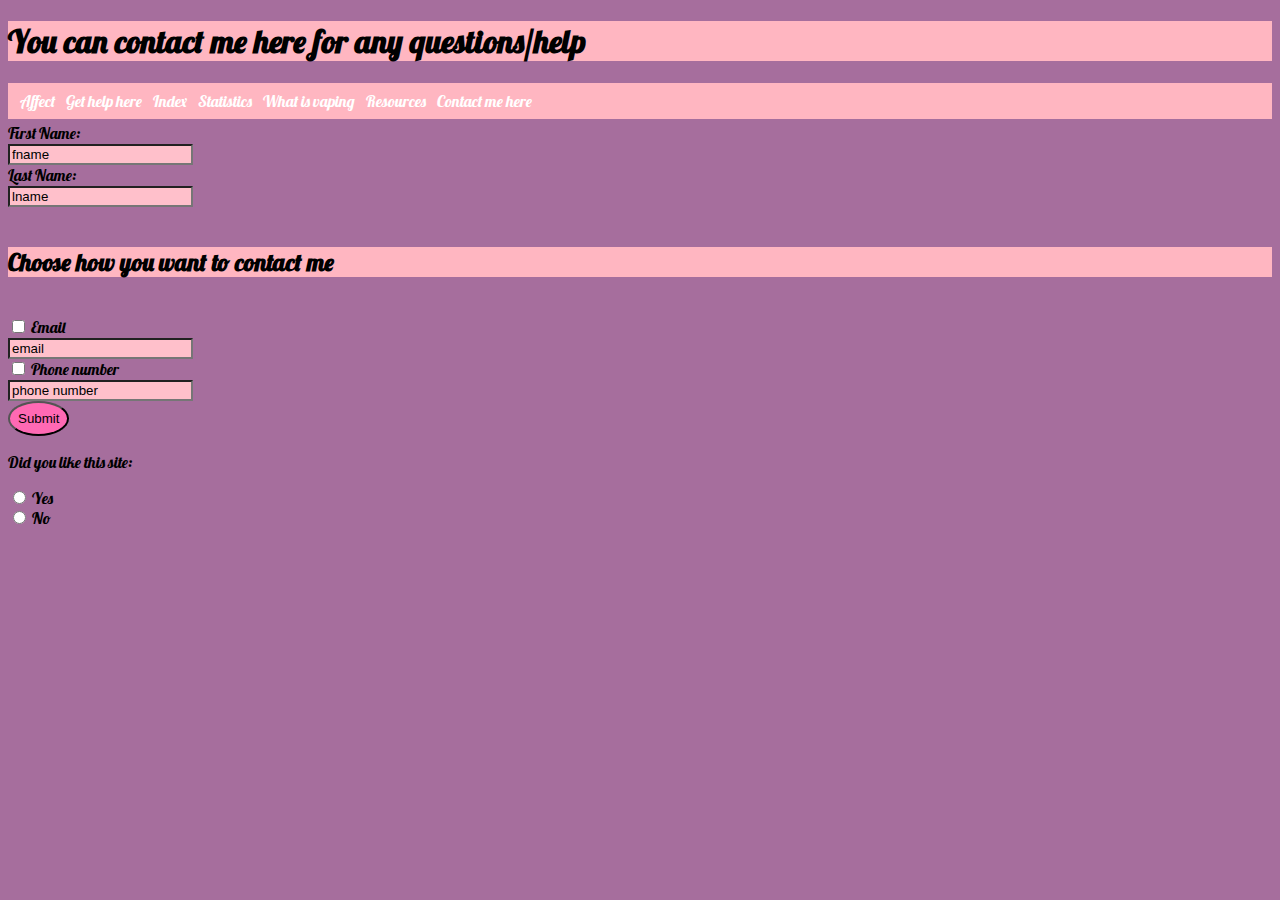
<file: contact.html>
<!DOCTYPE html>
<html lang="en">
<head>
    <meta charset="UTF-8">
    <meta http-equiv="X-UA-Compatible" content="IE=edge">
    <meta name="viewport" content="width=device-width, initial-scale=1.0">
    <link rel= "stylesheet" href="style.css"/>
    <title>Contact me here</title>
    <h1>You can contact me here for any questions/help</h1>
    <form
 action="https://us-central1-steam-center-app-dev.cloudfunctions.net/formToEmail"
 method="post"
>
    <iframe frameborder="0" src="navigation.html" height="36px" width="100%"></iframe>
    <label for="fname">First Name: </label><br>
    <input type="text" id="fname" value="fname"><br>
    <label for="lname">Last Name: </label><br>
    <input type="text" id="lname" value="lname"><br>
<input name="send-to" value="mchance@brooklynsteamcenter.org" hidden><br>
        <h2>Choose how you want to contact me</h2> <br>
        <input type="checkbox" id="email" name="email" value="Email">
        <label for="email"> Email</label><br>
        <input type="text" id="email" value="email"><br>
        <input type="checkbox" id="phone number" name="phone number" value="Phone Number">
        <label for="checkbox"> Phone number</label><br>
        <input type="text" id="phone number" value="phone number"><br>
        <input type="submit" value="Submit"><br>
      </form>
      <p>Did you like this site:</p>
      <form>
        <input type="radio" id="yes" name="yes" value="Yes">
        <label for="no">Yes</label><br>
        <input type="radio" id="no" name="no" value="No">
        <label for="no">No</label><br>
      </form>
</form>
</file>
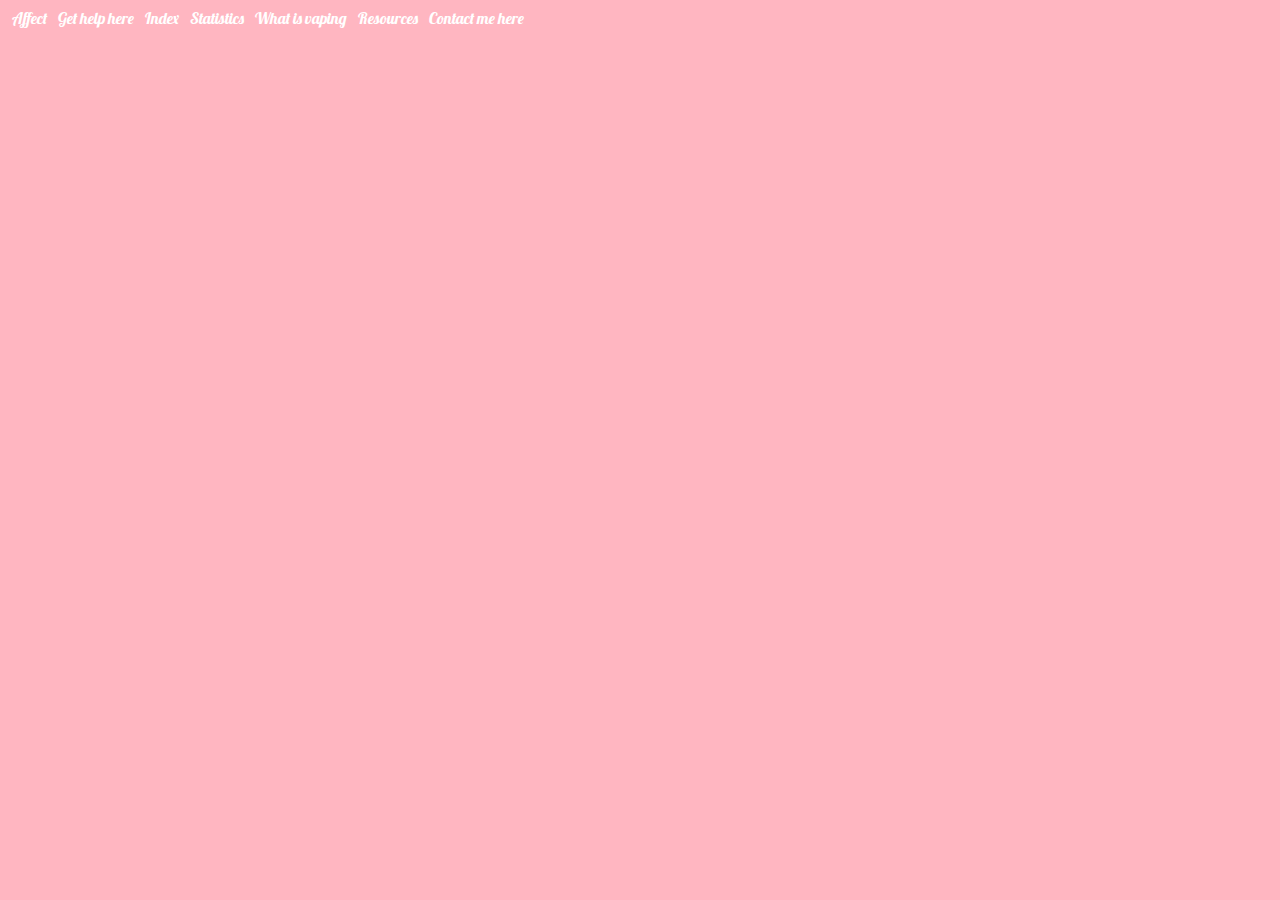
<file: navigation.html>
<!DOCTYPE html>
<html lang="en">
<head>
    <meta charset="UTF-8">
    <meta http-equiv="X-UA-Compatible" content="IE=edge">
    <meta name="viewport" content="width=device-width, initial-scale=1.0">
    <link rel= "stylesheet" href="style.css"/>
    <title>navigation</title>
    <style>
        a {
            padding: 4px;
            color:purple;
            text-decoration: none;
        }
        a:hover {
            background-color: white;
            color: purple;
        }
        body {
            background-color: lightpink
        }
    </style>
</head>
<body>
    <a href="affect.html" target="_parent">Affect</a>
    <a href="help.html" target="_parent">Get help here</a>
    <a href="index.html" target="_parent">Index</a> 
    <a href="stat.html" target="_parent">Statistics</a>
    <a href="what.html" target="_parent">What is vaping</a>
    <a href="resources.html" target="_parent">Resources</a>
    <a href="contact.html" target="_parent">Contact me here</a>
</body>
</html>
</file>
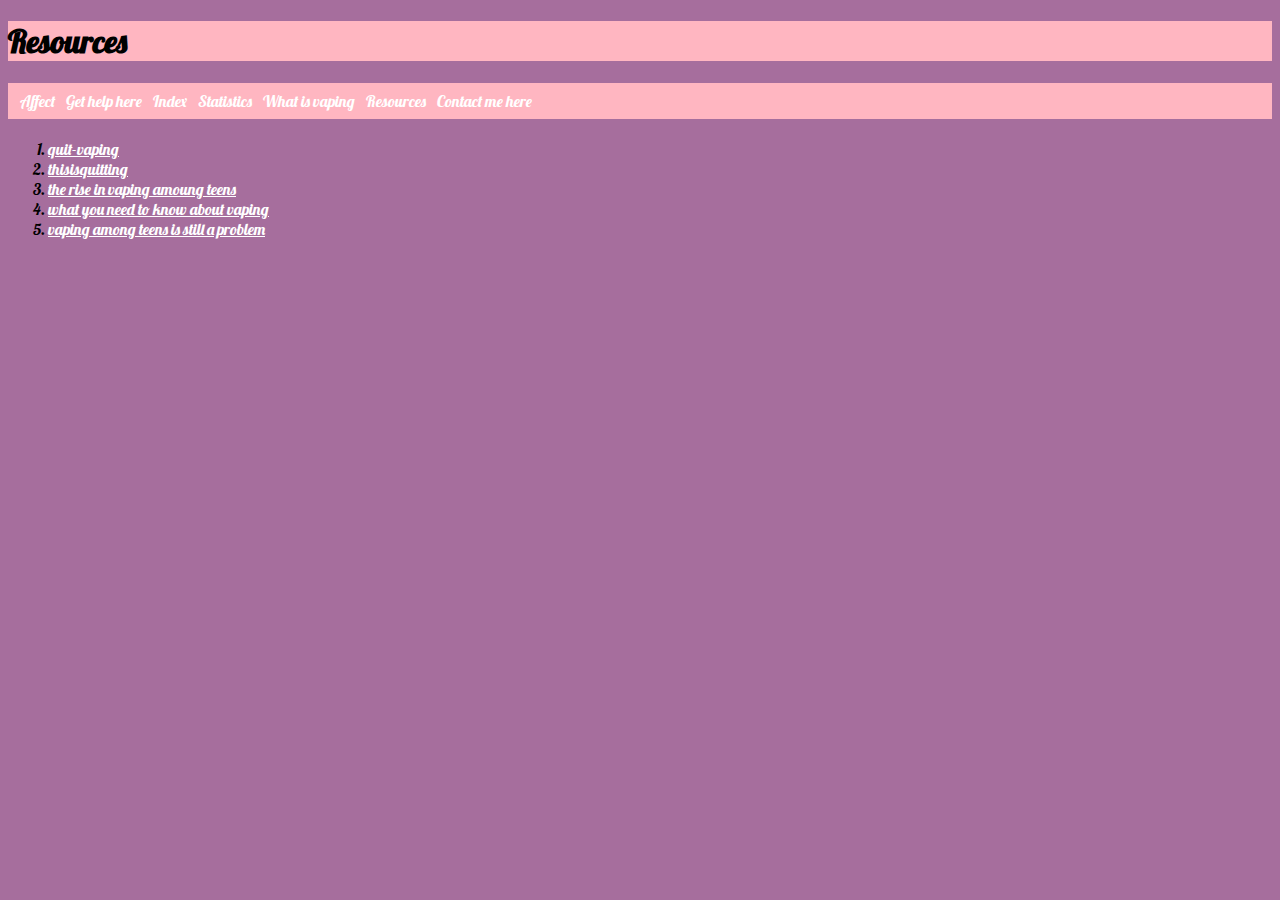
<file: resources.html>
<!DOCTYPE html>
<html lang="en">
<head>
    <meta charset="UTF-8">
    <meta http-equiv="X-UA-Compatible" content="IE=edge">
    <meta name="viewport" content="width=device-width, initial-scale=1.0">
    <link rel= "stylesheet" href="style.css"/>
    <title>resources</title>
</head>
<body>
    <h1>Resources</h1>
    <iframe frameborder="0" src="navigation.html" height="36px" width="100%"></iframe> 
    <ol>
        <li><a href="https://teen.smokefree.gov/quit-vaping" target="_parent">quit-vaping</a></li>
        <li><a href="https://truthinitiative.org/thisisquitting" target="_parent">thisisquitting</a></li>
        <li><a href="https://newsinhealth.nih.gov/2019/02/vaping-rises-among-teens" target="_parent">the rise in vaping amoung teens</a></li>
        <li><a href="https://childmind.org/article/teen-vaping-what-you-need-to-know/" target="_parent">what you need to know about vaping</a></li>
        <li><a href="https://www.capecodhealth.org/medical-services/lung-care/vaping-among-teens-still-a-problem/" target="_parent">vaping among teens is still a problem</a></li>
    </ol>
</body>
</html>
</file>
<file: style.css>
@import url("https://fonts.googleapis.com/css2?family=Lobster&display=swap");
body {
    font-family: 'Lobster', cursive;
    background-color:#a66e9d;
    color: #f6f6f6, #caa6a7, #72a0c6, #a66e9d,
}

h1, h2, h3, h4, h5, h6 {
    font-weight: bolder;
    background-color: lightpink
}
a:link {
    color: white;
  }
  
  a:visited {
    color: #5b417b;
  }
  
  a:hover {
    color: #FF00FF;
  }
  
  a:active {
    color: white;
  }
  input[type=submit]{
    background-color:hotpink;
    padding: 8px;
    border-radius: 50%;
  }
  input[type=sumbit]:active {

    background-color: hotpink;
  }
  input[type=text]{
    background-color:pink;
  }

  .biggertext{
    font-size: 160%;
  }
  .imageright{
    float:right;
  }
  .imageleft{
    float:left;
  }
  .mediumtext{
    font-size:150%;
  }

  @media only screen and (max-width: 600px) {
    iframe{
      height:50px
    }
  }
</file>
